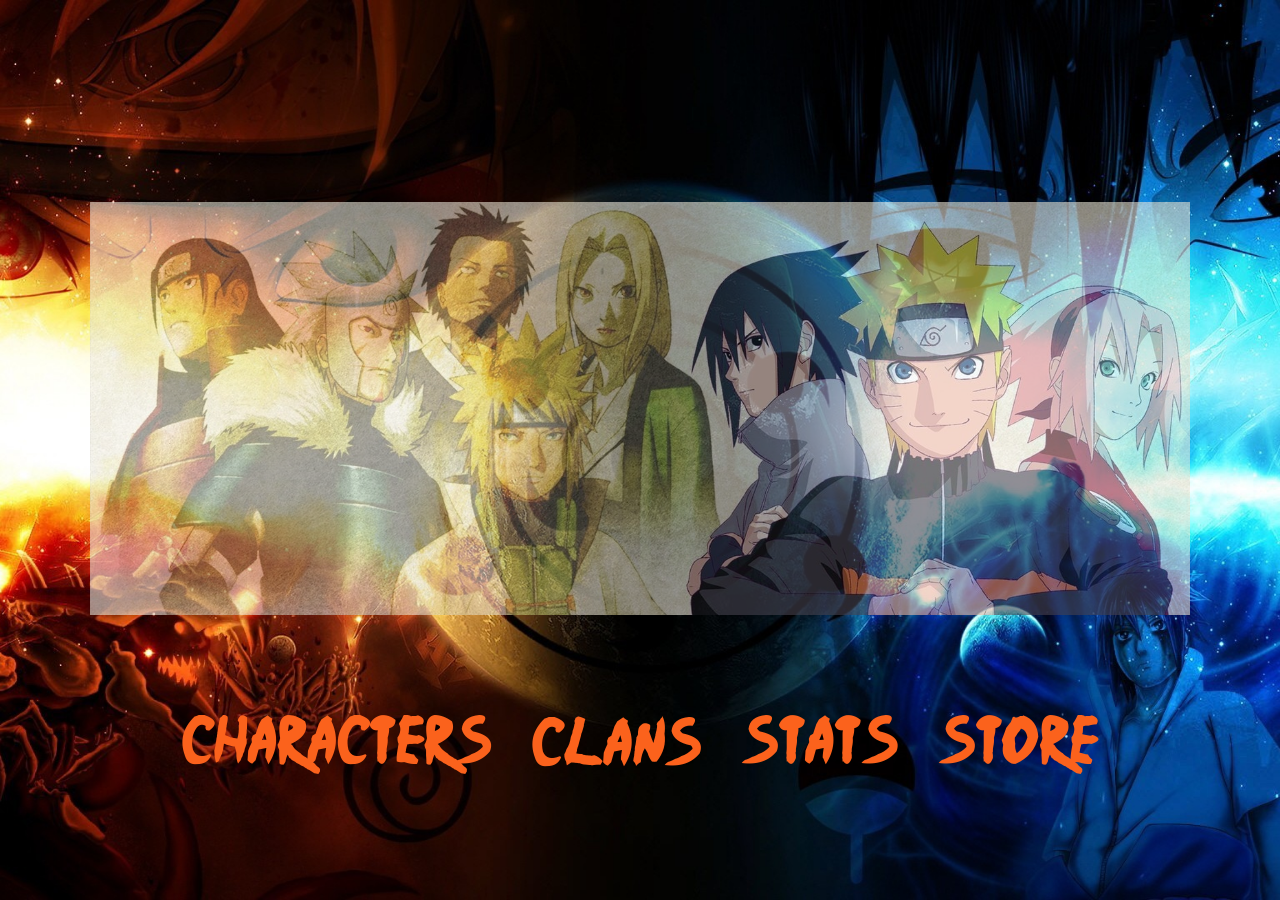
<file: naruto/pages/Home.html>
<!DOCTYPE html>
<html lang="en">
<head>
    <meta charset="UTF-8">
    <meta name="viewport" content="width=device-width, initial-scale=1.0">
    <title>Naruto Home</title>
    <link rel="shortcut icon" href="../assets/pngwing.com.png">
    <link rel="stylesheet" href="https://cdn.jsdelivr.net/npm/bootstrap@5.3.3/dist/css/bootstrap.min.css">
    <link rel="stylesheet" href="/naruto/css/style.css">
    <style>
        /* Estilos para centrar y agrandar el modal */

    </style>
</head>
<body class="body-home">

    <div id="app">

        <div class="container mt-3">
            <img src="/naruto/assets/wp11582697.jpg" alt="Naruto" class="img-fluid img-transparent d-flex jsu">
        </div>

        <!-- Enlaces de navegación debajo de la barra de búsqueda -->
        <div class="menu-links">
            <a href="#" data-bs-toggle="modal" data-bs-target="#charactersModal"><img src="../assets/characterblanco.png" alt=""></a>
            <a href="#" data-bs-toggle="modal" data-bs-target="#clansModal"><img src="../assets/clanesblanco.png" alt=""></a>
            <a href="#" data-bs-toggle="modal" data-bs-target="#villainsModal"><img src="../assets/statsblanco.png" alt=""></a>
            <a href="#" data-bs-toggle="modal" data-bs-target="#guidesModal"><img src="../assets/storeblanco.png" alt=""></a>
        </div>
    </div>

     <!-- Modal para Personajes -->
     <div class="modal fade" id="charactersModal" tabindex="-1" aria-labelledby="charactersModalLabel" aria-hidden="true">
        <div class="modal-dialog">
            <div class="modal-content">
                <div class="modal-header">
                    <h1 class="modal-title fs-5" id="charactersModalLabel"><img src="../assets/characterblanco.png" alt=""></h1>
                </div>
                <div class="modal-body">
                    Are you ready to immerse yourself in the ninja world and bring your favorite characters home? Look no further! In our Naruto store, you will find everything you need to feel part of the Hidden Leaf Village.
                </div>
                <div class="modal-footer">
                  <button type="button" class="btn btn-primary" onclick="window.location.href='/naruto/pages/index.html'"><img src="../assets/HOME.png" alt=""></button>
                </div>
            </div>
        </div>
    </div> 

  <div class="modal fade" id="clansModal" tabindex="-1" aria-labelledby="clansModalLabel" aria-hidden="true">
    <div class="modal-dialog">
      <div class="modal-content">
        <div class="modal-header">
          <h1 class="modal-title fs-5" id="clansModalLabel"><img src="../assets/clanesblanco.png" alt=""></h1>
        </div>
        <div class="modal-body">
            Do you want to know more about the most powerful and fascinating clans in the ninja world? You are in the right place! Here we present a quick and attractive guide for you to discover the secrets and unique abilities of each clan. Don't miss the opportunity to learn more about each clan and their incredible abilities! Visit our clans section and immerse yourself in the fascinating world of Naruto. 🌐

            👉 Explore the Clans
            
            Discover the secrets of the most legendary clans and become a true Naruto expert! 🥋
        </div>
        <div class="modal-footer">
          <button type="button" class="btn btn-primary" onclick="window.location.href='/naruto/pages/clans.html'"><img src="../assets/clanes.png" alt=""></button>
        </div>
      </div>
    </div>
  </div>

    <!-- Modal para Stats -->
    <div class="modal fade" id="villainsModal" tabindex="-1" aria-labelledby="villainsModalLabel" aria-hidden="true">
        <div class="modal-dialog">
          <div class="modal-content">
            <div class="modal-header">
              <h1 class="modal-title fs-5" id="villainsModalLabel"><img src="../assets/statsblanco.png" alt=""></h1>
            </div>
            <div class="modal-body">
                Do you want to know all the details about the most iconic villages, clans and characters in the ninja world? You are in the right place! Here we present a quick and attractive guide so you can discover everything you need to know about the towns, clans and their characters. Don't miss the opportunity to get to know each village, clan and their incredible characters in depth! Visit our villages and clans section and immerse yourself in the fascinating world of Naruto. 🌐
        </div>
        <div class="modal-footer">
          <button type="button" class="btn btn-primary" onclick="window.location.href='/naruto/pages/stats.html'"><img src="../assets/STATS.png" alt=""></button>
        </div>
      </div>
    </div>
  </div>

    <!-- Modal para Store -->
    <div class="modal fade" id="guidesModal" tabindex="-1" aria-labelledby="guidesModalLabel" aria-hidden="true">
        <div class="modal-dialog">
          <div class="modal-content">
            <div class="modal-header">
              <h1 class="modal-title fs-5" id="guidesModalLabel"><img src="../assets/storeblanco.png" alt=""></h1>
            </div>
            <div class="modal-body">
                Welcome to the official Naruto store! 🌟
                Are you a true Naruto fan? Then you can't miss our incredible collection of exclusive products! Here you will find everything you need to take your passion for Naruto to the next level. Don't wait any longer! Visit our store now and discover all the amazing products we have for you. Make your collection shine with the energy and spirit of the most iconic ninjas!
                👉 Visit our store
                Transform your space and show your love for Naruto today! 🌀
          </div>
          <div class="modal-footer">
            <button type="button" class="btn btn-primary" onclick="window.location.href='/naruto/pages/store.html'"><img src="../assets/STORE.png" alt=""></button>


          </div>
        </div>
      </div>
    </div>

    <!-- Incluye los scripts -->
    <script src="https://cdn.jsdelivr.net/npm/bootstrap@5.3.3/dist/js/bootstrap.bundle.min.js"></script>
    <script src="/naruto/scripts/home.js"></script>
</body>
</html>
</file>
<file: naruto/css/style.css>
video {
    position: fixed; 
    top: 0;
    left: 0;
    width: 100%;
    height: 100%;
    object-fit: cover;
    z-index: -1; 
}

.nav-container {
    position: relative;
    z-index: 1002; 
}

.menu-icon {
    position: fixed;
    left: 10px;
    top: 20px;
    z-index: 1002;
    transition: left 0.3s ease-in-out;
}

.menu-icon img {
   min-width: 100%;
    height: 80px;
    cursor: pointer;
}

h5 { 
    color: #f57f17;
}

nav {
    justify-content: center;
    align-items: center;
    display: flex;
    flex-direction: row;
    background-color: #e97406;
    position: fixed;
    width: 0;
    top: 0;
    left: 0;
    height: 10vh;
    overflow: hidden;
    transition: width 0.6s ease-in-out;
    z-index: 1001;
}

nav.open {
    width: 100%;
}

nav a  {
    margin: 0 15px;
    display: flex;
    color: #f9a825;
    text-align: center;
    padding: 14px 16px;
    text-decoration: none;
    transition: background-color 0.3s, transform 0.3s;
    align-items: center;
    justify-content: center;
}

nav a:hover {
    background-color: rgba(255, 255, 255, 0.1);
    transform: scale(1.05);
}

.nav-container:hover nav {
    width: 100%;
}

.nav-container:hover .menu-icon {
    left: calc(100% - 60px); 
    opacity: 0;
}

.container {
    padding: 60px 20px;
    z-index: 1; 
    position: relative;
}

.character-list {
    display: flex;
    flex-wrap: wrap;
    gap: 20px;
    justify-content: center; /* Centra horizontalmente */
    align-items: center; /* Centra verticalmente */
    padding: 20px; /* Añade espacio alrededor */
    min-height: 100vh; /* Asegura que ocupe toda la altura de la ventana */
}

.character-item {
    overflow: hidden;
    width: calc(33% - 20px); /* Ajusta el tamaño de las tarjetas */
    text-align: center;
    padding: 10px;
    margin: 0 auto; /* Centra las tarjetas */
    transition: transform 0.3s, box-shadow 0.3s;
}

.character-item:hover {
    transform: scale(1.05);
    box-shadow: 0 8px 16px rgba(0, 0, 0, 0.7);
}

.character-item img {
    max-width: 60%;
   
}

.character-item h2 {
    font-size: 40px;
    margin: 10px 0;
    color: #f57f17;
}

.character-item p {
    font-size: 30px;
    color: #000000;
}

h2 {
    color: #f57f17;
    font-size: 40px;
}

.section-title {
    font-size: 2em;
    margin-bottom: 20px;
    text-align: center;
    color: #f57f17;
    animation: fadeIn 2s;
}

@keyframes fadeIn {
    from { opacity: 0; }
    to { opacity: 1; }
}


.input1-group {
    width: 30%;
}

.form-check {
    margin: 0 10px;
}

.input-group {
    max-width: 600px;
}

.character-section {
    display: flex;
    flex-direction: column;
    padding: 20px;
}

/* Estilo para la cuadrícula de tarjetas */
.flip-card {
    background:rgba(0, 0, 0, 0.1);
    width: 400px;
   
    height: 650px; 
    perspective: 1000px;
}

.flip-card-inner {
    position: relative;
    width: 100%;
    height: 100%;
    transition: transform 0.6s;
    transform-style: preserve-3d;
    display: flex;
    flex-direction: column;
}

.flip-card:hover .flip-card-inner {
    transform: rotateY(180deg);
}

.flip-card-front, .flip-card-back {
    position: absolute;
    width: 100%;
    height: 100%;
    backface-visibility: hidden;
}

.flip-card-front {
    
    background-color: #bbb;
}
.flip-card-back {
  
    color: white;
    transform: rotateY(180deg);
    display: flex;
    flex-direction: column;
    padding: 20px; /* Ajusta el padding según sea necesario */
    box-sizing: border-box; /* Asegura que el padding no afecte al tamaño total */
    overflow: auto; /* Añade barras de desplazamiento si el contenido es más grande */
}


.card-body {
    justify-content: center;
    display: flex;
    flex-direction: column;
    align-items: center;
    flex: 1; /* Asegura que ocupa el espacio disponible */
}

.d-flex {
    margin-top: auto; /* Asegura que los botones se mantengan en la parte inferior */
}

.card-img-top {
    width: 100%;
    height: 100%;
    object-fit: cover;
}

.card-title {

    padding: 5px;
    font-size: 40px;
    color: #030202;
}



/* General Resets */
* {
    margin: 0;
    padding: 0;
    box-sizing: border-box;
}



img {
    max-width: 100%;
}

/* Icono del Carrito */
.icon-cart-custom {
    width: 5vw; /* Ajusta el tamaño del icono */
    height: 5vw;
    stroke: #fff; /* Cambia el color del icono a blanco para contraste */
    cursor: pointer;
}


/* Estilos del Header */
.header-custom {
    display: flex;
    justify-content: space-between;
    padding: 30px 0 40px 0;
    background-image: url();
    background-position: center;
    color: white;
    text-shadow: 2px 2px 4px #000000;
}

/* Contenedor del Icono del Carrito */
.container-icon-custom {
    position: sticky; /* Hace que el contenedor sea pegajoso */
    top: 100px; /* Ajusta la distancia desde la parte superior */
    left: 100%;
    width: 150px; /* Tamaño del contenedor */
    height: 150px; /* Tamaño del contenedor */
    background-color: #f57f17; /* Fondo negro */
    border-radius: 50%; /* Hace que el fondo sea circular */
    display: flex;
    justify-content: center;
    align-items: center;
    z-index: 1000; /* Asegura que esté por encima de otros elementos */
    box-shadow: 0 4px 8px rgba(0, 0, 0, 0.2); /* Añade sombra para mejor visibilidad */
}

.count-products-custom {
    position: absolute;
    top: 0;
    right: 0;
    background-color: #000;
    color: #fff;
    width: 50px;
    height: 50px;
    display: flex;
    justify-content: center;
    align-items: center;
    border-radius: 50%;
    font-size: 12px;
}

/* Fondo Oscuro del Modal */
.overlay-custom {
    position: fixed;
    top: 0;
    left: 0;
    width: 100%;
    height: 100%;
    background-color: rgba(0, 0, 0, 0.5); /* Fondo oscuro con opacidad */
    display: none;
    z-index: 1000; /* Asegúrate de que esté por encima de otros elementos */
}

/* Modal del Carrito */
/* Modal del Carrito */
.modal-cart-custom {
    position: fixed;
    top: 50%;
    left: 50%;
    transform: translate(-50%, -50%);
    background-color: #fff;
    border-radius: 8px;
    padding: 50px;
    box-shadow: 0 2px 10px rgba(0, 0, 0, 0.2);
    width: 40vw; /* Aumenta el ancho del modal al 70% del ancho de la pantalla */
    height: 40vw; /* Aumenta la altura del modal */
    max-width: 10000px; /* Aumenta el tamaño máximo del modal */
    max-height: 10000px; /* Aumenta la altura máxima del modal */
    transition: opacity 0.3s ease;
    z-index: 1001;
    overflow-y: auto;
}



/* Botón de Cerrar Modal */
.close-modal-custom {
    position: absolute;
    top: 20px;
    right: 20px;
    background: none;
    border: none;
    font-size: 50px;
    color: #e97406;
    cursor: pointer;
    transition: color 0.3s ease;
}

.close-modal-custom:hover {
    color: red;
}

/* Mostrar Modal y Overlay */
.overlay-custom.show,
.modal-cart-custom.show {
    display: block;
    opacity: 1;
}

.modal-cart-custom.visible {
    transform: translateX(0);
}

.overlay-custom.visible,
.modal-cart-custom.visible {
    display: block;
}

.close-modal-custom {
    cursor: pointer;
}

.card-body {
  
    display: flex;
    flex-direction: column;
    align-items: center;
    flex: 1; /* Asegura que ocupa el espacio disponible */
    overflow: hidden; /* Asegura que el contenido no se desborde */
}


/* Contenedor de Productos en el Carrito */
.cart-row-product-custom {
    max-height: 800px;
    overflow-y: auto;
    padding: 10px;
    display: flex;
    flex-direction: column;
    gap: 20px;
}

/* Tarjetas de Productos en el Carrito */
.cart-item-custom {
    display: flex;
    align-items: center;
    padding: 10px;
    border-bottom: 1px solid #ddd;
}

/* Ajustes para el contenedor de la imagen */
.cart-item-figure-custom {
    width: 190px; /* O el ancho que prefieras */
    margin: 0;
    display: flex;
    align-items: center; /* Centra verticalmente */
    justify-content: center; /* Centra horizontalmente */
}

.cart-item-figure-custom img {
    max-width: 100%; /* Asegúrate de que la imagen no exceda el contenedor */
    height: auto; /* Mantén la proporción de la imagen */
}

/* Ajustes para la información del producto en el carrito */
.cart-info-product-custom {
    flex-grow: 1;
    padding: 0 10px;
    display: flex;
    flex-direction: column;
    justify-content: space-between; /* Espacia el contenido de manera uniforme */
}

.cart-quantity-container-custom {
    display: flex;
    align-items: center;
    gap: 10px;
}
.price-custom{
    font-size: 30px;
   color: #e97406;;
}

.cart-quantity-container-custom button {
    width: 40px;
    height: 40px;
    background-color: #fff;
    border: 1px solid #ddd;
    border-radius: 5px;
    cursor: pointer;
    
    font-size: 25px; /* Aumenta el tamaño del texto de los botones */
    background-color: #fff;
    border: 2px solid #ddd; /* Aumenta el grosor del borde */
    border-radius: 8px; /* Ajusta el redondeado de los bordes */
    cursor: pointer;
}

.cart-btn-remove-custom {
    background-color: #e97406;
    border: none;
    color: #fff;
    padding: 5px 10px;
    cursor: pointer;
    border-radius: 5px;
    transition: background-color 0.3s ease;
}

.cart-btn-remove-custom:hover {
    background-color: #e97406;
}

.cart-total-price-custom {
    font-weight: bold;
    margin-left: auto;
    font-size: 30px;
    color: #000;
}

.cart-actions-custom {
    text-align: center;
    margin-top: 20px;
}

.btn-buy-custom {
    background-color:  #e97406;
    color: #fff;
    padding: 20px 30px;
    border: none;
    cursor: pointer;
    border-radius: 5px;
    text-decoration: none;
    font-size: 25px;
    margin-left: 20px;
}

/* Contenedor de Ítems de la Tienda */
.container-items-custom {
    display: grid;
    grid-template-columns: repeat(4, 1fr);
    gap: 20px; /* Espacio entre las tarjetas */
    padding: 20px; /* Añade espacio alrededor del contenedor */
    margin: 0 20px; /* Añade margen de 20px en los lados izquierdo y derecho */
    box-sizing: border-box; /* Asegura que el padding no afecte al tamaño total */
}

.item-custom {
    border-radius: 10px;
    overflow: hidden;
    box-shadow: 0 10px 20px rgba(0, 0, 0, 0.2);
    background-color: transparent; /* Fondo blanco sólido para las tarjetas */
    transition: transform 0.5s, box-shadow 0.5s;
    margin: 0; /* Elimina márgenes dentro de cada tarjeta */
}

.item-custom:hover {
    transform: scale(1.02);
}

.item-custom img {
    width: 100%;
    height: 300px;
    object-fit: contain;
    transition: transform 0.5s;
}

.item-custom:hover img {
    transform: scale(1.2);
}

.info-product-custom {
    padding: 15px 30px;
    line-height: 2;
    display: flex;
    flex-direction: column;
    gap: 10px;
    align-items: center;
}



.info-product-custom button {
    font-size: 30px;
    border: none;
    background-color: #e97406;
    color: #050404;
    padding: 15px 10px;
    cursor: pointer;
    width: 100%;
}

/* Mensajes y Elementos Ocultos */
.hidden-cart-custom {
    display: none;
}

/* Mensaje de carrito vacío */
.cart-empty-message-custom {
    position: absolute;
    top: 50%;
    left: 50%;
    transform: translate(-50%, -50%);
    font-size: 40px;
    color: #e97406;
    padding: 20px 0;
    text-align: center;
}

/* Ajustar tamaño del precio */
.cart-price-custom{
    color: #f57f17;
    font-size: 30px; /* Aumenta el tamaño de la fuente */
    font-weight: 900;
}

.form-container-custom {
    width: 100%;
    max-width: 500px;
    border-radius: 12px;
    box-shadow: 0 4px 8px rgba(0, 0, 0, 0.1);
}

.formulario-container {
    max-width: 400px;
    margin-top: 10px;
}

.form-visible-custom {
    background-color:transparent;
    padding: 30px;
    border-radius: 12px;
    box-shadow: 0 4px 8px rgba(0, 0, 0, 0.1);
    transition: opacity 0.5s ease, transform 0.5s ease;
}

.confirmation-message {
    max-width: 500px;
    margin: 0 auto; /* Asegura que esté centrado */
    padding: 20px;
    background-color: #f8f9fa;
    border: 1px solid #dee2e6;
    border-radius: 8px;
    box-shadow: 0 4px 8px rgba(0, 0, 0, 0.1);
    animation: fadeIn 0.8s ease;
}

@keyframes fadeIn {
    from {
        opacity: 0;
        transform: translateY(-20px);
    }
    to {
        opacity: 1;
        transform: translateY(0);
    }
}
.footer-content {
    display: flex;
    flex-direction: column;
    align-items: center;
    justify-content: center;
}
.footer-custom {
    background-color: #e97406;
    color: #fff;
    padding: 20px;
    text-align: center;
    position: relative;
    bottom: 0;
    width: 100%;
}

.footer-logo img {
    max-width: 150px;
    margin-bottom: 10px;
}

.footer-description {
    margin: 10px 0;
    font-size: 30px;
}

.footer-links {
    margin-bottom: 10px;
}

.footer-link:hover {
    text-decoration: underline;
}

.footer-social {
    margin-top: 25px;
}

.footer-social-link {
    margin: 0 5px;
    display: inline-block;
}

.footer-social-link img {
    width: 200px;
    height: 100px;
    vertical-align: middle;
    object-fit: contain;
}

.footer-social-link1 img {
    width: 20px;
    height: 20px;
    vertical-align: middle;
    margin-right: 6px;
}


.table-stats {
    border-collapse: separate;
    border-spacing: 0;
    width: 100%;
    margin-top: 20px;
    font-family: 'Cinzel', serif;
    border-radius: 10px;
    overflow: hidden;
}

.table-stats thead {
    background-color: black; /* Fondo blanco para los encabezados */
    color: black; /* Texto negro */
    font-size: 20px ;/* Tamaño del texto más grande */
    font-weight: bold;
    text-transform: uppercase; /* Letras en mayúsculas */
}

.table-stats td {
    padding: 15px; /* Espaciado entre celdas */
    text-align: center;
    border: 1px solid black; /* Bordes blancos entre celdas */
    color: black;
    background-color: rgba(218, 109, 6, 0.664);
    font-size: 20px;
    font-weight: 600;
    
}

  /* Hover en las filas de la tabla */
.table-stats tbody tr:hover {
    background-color: white; /* Cambia el color al pasar el ratón */
    color: white;
}

  /* Bordes redondeados de la tabla */
.table-stats {
    border-radius: 15px;
}

.table-stats tbody tr:last-child td {
    border-bottom-left-radius: 15px;
    border-bottom-right-radius: 15px;
}

  /* Estilo del texto */
.table-stats th, .table-stats td {
    font-family: 'Cinzel', serif; /* Fuente con estilo gótico */
    letter-spacing: 1px;
}

/* Estilo para el body de la página stats con fondo transparente */
.body-stats {
    background-color: transparent !important;
}

/* Estilo para que el titulo "imagen" tenga un tamaño fijo */
.img-titulo-stats {
    max-height: 800px;
    max-width: auto;
}

/* Estilo para que la imagen del titulo tenga un tamaño */
.img-stats-naruto {
    max-height: 350px;
    max-width: auto;
}


.btn:hover {
    color: black;
    background-color:  #e97406;
    border-color: black;
}
.btn{
    height: 50px;
    width: 100px;
    background-color:  #e974061e;
    border-color: black;
    font-size: 20px;
}


/* Contenedor de Tarjetas */
.tarjetas {
    display: flex;
    gap: 7%; /* Espacio entre las tarjetas */
    flex-wrap: wrap; /* Permite que las tarjetas se envuelvan en una nueva línea si es necesario */
    justify-content: center; /* Centra las tarjetas horizontalmente */
}


.card-container {
    width: 400px;
    border-radius: 15px; /* Bordes redondeados */
    overflow: hidden; /* Asegura que el contenido no se desborde fuera de los bordes redondeados */
    box-shadow: 0 4px 8px rgba(0, 0, 0, 0.2); /* Opcional: sombra para mejorar la apariencia */
    transition: transform 0.3s, box-shadow 0.3s; /* Transiciones suaves */
}


/* duplicado */
#bodyhtml {
 
    min-height: 100vh;
    position: relative;
    overflow-x: hidden;
    margin: 0; 
}

.icon-cart {
    width: 40px;
    height: 40px;
    stroke: #000;
    cursor: pointer;
}

video {
    position: fixed; 
    top: 0;
    left: 0;
    width: 100%;
    height: 100%;
    object-fit: cover;
    z-index: -1; 
}

.nav-container {
    position: relative;
    z-index: 1002; 
}

.menu-icon {
    position: fixed;
    left: 10px;
    top: 20px;
    z-index: 1002;
    transition: left 0.3s ease-in-out;
}

.menu-icon img {
   min-width: 100%;
    height: 80px;
    cursor: pointer;
}

h5 { 
    color: #f57f17;
}

nav {
    justify-content: center;
    align-items: center;
    display: flex;
    flex-direction: row;
    background-color: #e97406;
    position: fixed;
    width: 0;
    top: 0;
    left: 0;
    height: 10vh;
    overflow: hidden;
    transition: width 0.6s ease-in-out;
    z-index: 1001;
}

nav.open {
    width: 100%;
}

nav a  {
    margin: 0 15px;
    display: flex;
    color: #f9a825;
    text-align: center;
    padding: 14px 16px;
    text-decoration: none;
    transition: background-color 0.3s, transform 0.3s;
    align-items: center;
    justify-content: center;
}

nav a:hover {
    background-color: rgba(255, 255, 255, 0.1);
    transform: scale(1.05);
}

.nav-container:hover nav {
    width: 100%;
}

.nav-container:hover .menu-icon {
    left: calc(100% - 60px); 
    opacity: 0;
}

.container {
    padding: 60px 20px;
    z-index: 1; 
    position: relative;
}

.character-list {
    display: flex;
    flex-wrap: wrap;
    gap: 20px;
    justify-content: center; /* Centra horizontalmente */
    align-items: center; /* Centra verticalmente */
    padding: 20px; /* Añade espacio alrededor */
    min-height: 100vh; /* Asegura que ocupe toda la altura de la ventana */
}

.character-item {
    overflow: hidden;
    width: calc(33% - 20px); /* Ajusta el tamaño de las tarjetas */
    text-align: center;
    padding: 10px;
    margin: 0 auto; /* Centra las tarjetas */
    transition: transform 0.3s, box-shadow 0.3s;
}

.character-item:hover {
    transform: scale(1.05);
    box-shadow: 0 8px 16px rgba(0, 0, 0, 0.7);
}


.character-item h2 {
    font-size: 40px;
    margin: 10px 0;
    color: #f57f17;
}

.character-item p {
    font-size: 30px;
    color: #000000;
}

h2 {
    color: #f57f17;
    font-size: 40px;
}

.section-title {
    font-size: 2em;
    margin-bottom: 20px;
    text-align: center;
    color: #f57f17;
    animation: fadeIn 2s;
}

@keyframes fadeIn {
    from { opacity: 0; }
    to { opacity: 1; }
}

.carousel img {
    
    object-fit: contain; 
}
img {
    max-width: 100%;
}
.input1-group {
    width: 30%;
}

.form-check {
    margin: 0 10px;
}

.input-group {
    max-width: 600px;
}

.character-section {
    display: flex;
    flex-direction: column;
    padding: 20px;
}

/* Estilo para la cuadrícula de tarjetas */


.flip-card-inner {
    position: relative;
    width: 100%;
    height: 100%;
    transition: transform 0.6s;
    transform-style: preserve-3d;
    display: flex;
    flex-direction: column;
}

.flip-card:hover .flip-card-inner {
    transform: rotateY(180deg);
}

.flip-card-front, .flip-card-back {
    position: absolute;
    width: 100%;
    height: 100%;
    backface-visibility: hidden;
}

.flip-card-front {
    
    background-color: #bbb;
}
.flip-card-back {
  
    color: white;
    transform: rotateY(180deg);
    display: flex;
    flex-direction: column;
    padding: 20px; /* Ajusta el padding según sea necesario */
    box-sizing: border-box; /* Asegura que el padding no afecte al tamaño total */
    overflow: auto; /* Añade barras de desplazamiento si el contenido es más grande */
}


.card-body {
    justify-content: center;
    display: flex;
    flex-direction: column;
    align-items: center;
    flex: 1; /* Asegura que ocupa el espacio disponible */
}

.d-flex {
    margin-top: auto; /* Asegura que los botones se mantengan en la parte inferior */
}
.card-img-top {
    width: 100%;
    height: 100%;
    object-fit: cover;
}

.card-title {
    font-weight: 800;
    padding: 5px;
    font-size: 40px;
    color:  #f57f17;
}

.card-text {
    font-weight: 800;
    font-size: 22px;
    color: #030303;
}


/* General Resets */
* {
    margin: 0;
    padding: 0;
    box-sizing: border-box;
}

body {
    flex-direction: column;
    display: flex;
    margin: 100px auto;
    font-family: 'Lato', sans-serif;
    color: #333;
    background-color: #f4f4f4;
    min-height: 100vh; /* Asegura que el contenido ocupe el 100% de la altura de la pantalla */
    margin: 0;
}

img {
    max-width: 100%;
}




/* Estilos del Header */
.header-custom {
    display: flex;
    justify-content: space-between;
    padding: 30px 0 40px 0;
    background-image: url();
    background-position: center;
    color: white;
    text-shadow: 2px 2px 4px #000000;
}

/* Contenedor del Icono del Carrito */
.container-icon-custom {
    position: sticky; /* Hace que el contenedor sea pegajoso */
    top: 100px; /* Ajusta la distancia desde la parte superior */
    left: 100%;
    width: 8vw; /* Tamaño del contenedor */
    height: 8vw; /* Tamaño del contenedor */
    background-color: #f57f17; /* Fondo negro */
    border-radius: 50%; /* Hace que el fondo sea circular */
    display: flex;
    justify-content: center;
    align-items: center;
    z-index: 1000; /* Asegura que esté por encima de otros elementos */
    box-shadow: 0 4px 8px rgba(0, 0, 0, 0.2); /* Añade sombra para mejor visibilidad */
}

.count-products-custom {
    position: absolute;
    top: 0;
    right: 0;
    background-color: #000;
    color: #fff;
    width: 2vw;
    height: 2vw;
    display: flex;
    justify-content: center;
    align-items: center;
    border-radius: 50%;
    font-size: 12px;
}

/* Fondo Oscuro del Modal */
.overlay-custom {
    position: fixed;
    top: 0;
    left: 0;
    width: 100%;
    height: 100%;
    background-color: rgba(0, 0, 0, 0.5); /* Fondo oscuro con opacidad */
    display: none;
    z-index: 1000; /* Asegúrate de que esté por encima de otros elementos */
}

/* Modal del Carrito */
/* Modal del Carrito */
.modal-cart-custom {
    position: fixed;
    top: 50%;
    left: 50%;
    transform: translate(-50%, -50%);
    background-color: #fff;
    border-radius: 8px;
    padding: 30px; /* Ajusta el relleno */
    box-shadow: 0 2px 10px rgba(0, 0, 0, 0.2);
    width: 80vw; /* Ancho predeterminado para pantallas pequeñas */
    max-width: 500px; /* Ancho máximo para pantallas grandes */
    height: auto; /* Deja que la altura se ajuste al contenido */
    max-height: 90vh; /* Limita la altura máxima al 90% de la altura de la ventana */
    overflow-y: auto; /* Permite desplazamiento cuando el contenido excede la altura */
    transition: opacity 0.3s ease;
    z-index: 1001;
}

/* Media Queries para pantallas más grandes */
@media (min-width: 768px) {
    .modal-cart-custom {
        width: 50vw; /* Ajusta el ancho a la mitad de la pantalla */
        max-width: 700px; /* Ancho máximo para pantallas medianas */
    }
}

@media (min-width: 1024px) {
    .modal-cart-custom {
        width: 40vw; /* Ancho del 40% de la pantalla */
        max-width: 800px; /* Ancho máximo para pantallas grandes */
    }
}




/* Botón de Cerrar Modal */
.close-modal-custom {
    position: absolute;
    top: 20px;
    right: 20px;
    background: none;
    border: none;
    font-size: 50px;
    color: #e97406;
    cursor: pointer;
    transition: color 0.3s ease;
}

.close-modal-custom:hover {
    color: red;
}

/* Mostrar Modal y Overlay */
.overlay-custom.show,
.modal-cart-custom.show {
    display: block;
    opacity: 1;
}

.modal-cart-custom.visible {
    transform: translateX(0);
}

.overlay-custom.visible,
.modal-cart-custom.visible {
    display: block;
}

.close-modal-custom {
    cursor: pointer;
}

.card-body {
  
    display: flex;
    flex-direction: column;
    align-items: center;
    flex: 1; /* Asegura que ocupa el espacio disponible */
    overflow: hidden; /* Asegura que el contenido no se desborde */
}


/* Contenedor de Productos en el Carrito */
.cart-row-product-custom {
    max-height: 800px;
    overflow-y: auto;
    padding: 10px;
    display: flex;
    flex-direction: column;
    gap: 20px;
}

/* Tarjetas de Productos en el Carrito */
.cart-item-custom {
    display: flex;
    align-items: center;
    padding: 10px;
    border-bottom: 1px solid #ddd;
}

/* Ajustes para el contenedor de la imagen */
.cart-item-figure-custom {
    width: 190px; /* O el ancho que prefieras */
    margin: 0;
    display: flex;
    align-items: center; /* Centra verticalmente */
    justify-content: center; /* Centra horizontalmente */
}

.cart-item-figure-custom img {
    max-width: 100%; /* Asegúrate de que la imagen no exceda el contenedor */
    height: auto; /* Mantén la proporción de la imagen */
}

/* Ajustes para la información del producto en el carrito */
.cart-info-product-custom {
    flex-grow: 1;
    padding: 0 10px;
    display: flex;
    flex-direction: column;
    justify-content: space-between; /* Espacia el contenido de manera uniforme */
}

.cart-quantity-container-custom {
    display: flex;
    align-items: center;
    gap: 10px;
}
.price-custom{
    font-size: 30px;
   color: #e97406;;
}

.cart-quantity-container-custom button {
    width: 40px;
    height: 40px;
    background-color: #fff;
    border: 1px solid #ddd;
    border-radius: 5px;
    cursor: pointer;
    
    font-size: 25px; /* Aumenta el tamaño del texto de los botones */
    background-color: #fff;
    border: 2px solid #ddd; /* Aumenta el grosor del borde */
    border-radius: 8px; /* Ajusta el redondeado de los bordes */
    cursor: pointer;
}

.cart-btn-remove-custom {
    background-color: #e97406;
    border: none;
    color: #fff;
    padding: 5px 10px;
    cursor: pointer;
    border-radius: 5px;
    transition: background-color 0.3s ease;
}

.cart-btn-remove-custom:hover {
    background-color: #e97406;
}

.cart-total-price-custom {
    font-weight: bold;
    margin-left: auto;
    font-size: 30px;
    color: #000;
}

.cart-actions-custom {
    text-align: center;
    margin-top: 20px;
}

.btn-buy-custom {
    background-color:  #e97406;
    color: #fff;
    padding: 20px 30px;
    border: none;
    cursor: pointer;
    border-radius: 5px;
    text-decoration: none;
    font-size: 25px;
    margin-left: 20px;
}

/* Contenedor de Ítems de la Tienda */
.container-items-custom {
    display: grid;
    grid-template-columns: repeat(4, 1fr);
    gap: 20px; /* Espacio entre las tarjetas */
    padding: 20px; /* Añade espacio alrededor del contenedor */
    margin: 0 20px; /* Añade margen de 20px en los lados izquierdo y derecho */
    box-sizing: border-box; /* Asegura que el padding no afecte al tamaño total */
}

.item-custom {
    border-radius: 10px;
    overflow: hidden;
    box-shadow: 0 10px 20px rgba(0, 0, 0, 0.2);
    background-color: transparent; /* Fondo blanco sólido para las tarjetas */
    transition: transform 0.5s, box-shadow 0.5s;
    margin: 0; /* Elimina márgenes dentro de cada tarjeta */
}

.item-custom:hover {
    transform: scale(1.02);
}

.item-custom img {
    width: 100%;
    height: 300px;
    object-fit: contain;
    transition: transform 0.5s;
}

.item-custom:hover img {
    transform: scale(1.2);
}

.info-product-custom {
    padding: 15px 30px;
    line-height: 2;
    display: flex;
    flex-direction: column;
    gap: 10px;
    align-items: center;
}



.info-product-custom button {
    font-size: 30px;
    border: none;
    background-color: #e97406;
    color: #050404;
    padding: 15px 10px;
    cursor: pointer;
    width: 100%;
}

/* Mensajes y Elementos Ocultos */
.hidden-cart-custom {
    display: none;
}

/* Mensaje de carrito vacío */
.cart-empty-message-custom {
    position: absolute;
    top: 50%;
    left: 50%;
    transform: translate(-50%, -50%);
    font-size: 40px;
    color: #e97406;
    padding: 20px 0;
    text-align: center;
}

/* Ajustar tamaño del precio */
.cart-price-custom{
    color: #f57f17;
    font-size: 30px; /* Aumenta el tamaño de la fuente */
    font-weight: 900;
}

.form-container-custom {
    width: 100%;
    max-width: 500px;
    border-radius: 12px;
    box-shadow: 0 4px 8px rgba(0, 0, 0, 0.1);
}

.formulario-container {
    max-width: 400px;
    margin-top: 10px;
}

.form-visible-custom {
    background-color:transparent;
    padding: 30px;
    border-radius: 12px;
    box-shadow: 0 4px 8px rgba(0, 0, 0, 0.1);
    transition: opacity 0.5s ease, transform 0.5s ease;
}

.confirmation-message {
    max-width: 600px;
    margin: 0 auto; /* Asegura que esté centrado */
    padding: 20px;
    background-color: #f8f9fa;
    border: 1px solid #dee2e6;
    border-radius: 8px;
    box-shadow: 0 4px 8px rgba(0, 0, 0, 0.1);
    animation: fadeIn 0.8s ease;
}/* 4 columnas en pantallas grandes */
@media (min-width: 1200px) {
    .container-items-custom {
        grid-template-columns: repeat(4, 1fr);
    }
}

/* 3 columnas en pantallas medianas */
@media (min-width: 768px) and (max-width: 1199px) {
    .container-items-custom {
        grid-template-columns: repeat(3, 1fr);
    }
}

/* 2 columnas en pantallas pequeñas */
@media (min-width: 480px) and (max-width: 767px) {
    .container-items-custom {
        grid-template-columns: repeat(2, 1fr);
    }
}

/* 1 columna en pantallas extra pequeñas */
@media (max-width: 479px) {
    .container-items-custom {
        grid-template-columns: 1fr;
    }
}

@keyframes fadeIn {
    from {
        opacity: 0;
        transform: translateY(-20px);
    }
    to {
        opacity: 1;
        transform: translateY(0);
    }
}

.footer-custom {
    background-color: #e97406;
    color: #fff;
    padding: 20px;
    text-align: center;
}

.footer-logo img {
    max-width: 150px;
    margin-bottom: 10px;
}

.footer-description {
    margin: 10px 0;
    font-size: 30px;
}

.footer-links {
    margin-bottom: 10px;
}

.footer-link:hover {
    text-decoration: underline;
}

.footer-social {
    margin-top: 25px;
}

.footer-social-link {
    margin: 0 5px;
    display: inline-block;
}

.footer-social-link img {
    width: 200px;
    height: 100px;
    vertical-align: middle;
    object-fit: contain;
}

.footer-social-link1 img {
    width: 20px;
    height: 20px;
    vertical-align: middle;
    margin-right: 6px;
}

/* Opaca un poco la tabla de stats para darle estilo */
.table-stats {
    opacity: 0.8;
}

/* Estilo para el body de la página stats con fondo transparente */
.body-stats {
    background-color: transparent !important;
}

/* Estilo para que el titulo "imagen" tenga un tamaño fijo */
.img-titulo-stats {
    max-height: 800px;
    max-width: auto;
}

/* Estilo para que la imagen del titulo tenga un tamaño */
.img-stats-naruto {
    max-height: 350px;
    max-width: auto;
}


.btn:hover {
    color: black;
    background-color:  #e97406;
    border-color: black;
}
.btn{
    height: 50px;
    width: 100px;
    background-color:  #e97406;
    border-color: black;
    font-size: 20px;
}


/* Contenedor de Tarjetas */
.tarjetas {
    display: flex;
    gap: 7%; /* Espacio entre las tarjetas */
    flex-wrap: wrap; /* Permite que las tarjetas se envuelvan en una nueva línea si es necesario */
    justify-content: center; /* Centra las tarjetas horizontalmente */
}


.card-container {
    width: 400px;
    border-radius: 15px; /* Bordes redondeados */
    overflow: hidden; /* Asegura que el contenido no se desborde fuera de los bordes redondeados */
    box-shadow: 0 4px 8px rgba(0, 0, 0, 0.2); /* Opcional: sombra para mejorar la apariencia */
    transition: transform 0.3s, box-shadow 0.3s; /* Transiciones suaves */
}



:root {
    --primary-color: #FF4500;
    --secondary-color: #FFA500;
    --background-color: #1E1E1E;
    --text-color: #FFFFFF;
    --card-background: #2A2A2A;
}

.body-details {
    font-family: 'Nunito', sans-serif;
    background-color: var(--background-color);
    color: var(--text-color);
    display: flex;
    justify-content: center;
    align-items: center;
    min-height: 100vh;
    margin: 0;
    padding: 115px;
    box-sizing: border-box;
}

.character-card-details {
    background-color: var(--card-background);
    width: 80vw;
    max-width: 1500px;
    border-radius: 20px;
    overflow: hidden;
    box-shadow: 0 0 20px rgba(255, 69, 0, 0.5);
    transition: transform 0.3s ease;
    display: flex;
    flex-direction: row;
    flex-wrap: wrap;
}

.character-card-details:hover {
    transform: scale(1.02);
}

.card-header-details {
    background: linear-gradient(135deg, var(--primary-color), var(--secondary-color));
    padding: 20px;
    text-align: center;
    position: relative;
    overflow: hidden;
    width: 100%;
}

.card-header-details::before {
    content: '';
    position: absolute;
    top: -50%;
    left: -50%;
    width: 200%;
    height: 200%;
    background: repeating-linear-gradient(
        45deg,
        transparent,
        transparent 10px,
        rgba(255, 255, 255, 0.1) 10px,
        rgba(255, 255, 255, 0.1) 20px
    );
    animation: shine-details 20s linear infinite;
}

@keyframes shine-details {
    0% { transform: translateX(-50%) translateY(-50%) rotate(0deg); }
    100% { transform: translateX(-50%) translateY(-50%) rotate(360deg); }
}

.character-name-details {
    font-size: 36px;
    font-weight: 700;
    margin: 0;
    position: relative;
    z-index: 1;
    text-shadow: 2px 2px 4px rgba(0,0,0,0.5);
}

.card-body-details {
    display: flex;
    width: 100%;
    flex-direction: row;
    align-items: stretch;
    min-height: 500px;
}

.character-image-details {
    width: 50%;
    max-width: 400px;
    height: 100%;
    object-fit: cover;
    padding: 20px;
    border-right: 4px solid var(--primary-color);
    flex-shrink: 0;
    position: sticky;
    top: 20px;
}

.card-content-details {
    flex: 1;
    padding: 20px;
    display: flex;
    flex-direction: column;
    justify-content: center;
}

.info-section-details {
    width: 100%;
    margin-bottom: 20px;
    padding: 10px;
    background-color: rgba(255, 69, 0, 0.1);
    border-radius: 10px;
}

.info-title-details {
    font-size: 22px;
    font-weight: 700;
    color: var(--secondary-color);
    margin-bottom: 10px;
    border-bottom: 2px solid var(--secondary-color);
    padding-bottom: 5px;
}

.info-list-details {
    list-style-type: none;
    padding: 0;
    margin: 0;
}

.info-item-details {
    background-color: rgba(255, 69, 0, 0.2);
    border-radius: 15px;
    padding: 10px 14px;
    margin-bottom: 10px;
    font-size: 25px;
    display: inline-block;
    margin-right: 8px;
    transition: background-color 0.3s ease;
}

.info-item-details:hover {
    background-color: rgba(255, 69, 0, 0.4);
}

.back-button-container-details {
    display: flex;
    justify-content: center;
    padding: 20px;
    width: 100%;
}

.back-button-details {
    width: 100%;
    padding: 18px;
    background-color: var(--primary-color);
    color: var(--text-color);
    text-align: center;
    text-decoration: none;
    font-weight: 700;
    border: none;
    cursor: pointer;
    transition: background-color 0.3s ease;
    font-size: 20px;
    border-radius: 10px;
}

.back-button-details:hover {
    background-color: var(--secondary-color);
}

@media (max-width: 850px) {
    .character-card-details {
        width: 95%;
        flex-direction: column;
    }
    .character-image-details {
        width: 100%;
        height: 300px;
        border-right: none;
        border-bottom: 4px solid var(--primary-color);
        position: static;
    }
    .card-content-details {
        padding: 10px;
    }
    .info-section-details {
        width: 100%;
    }
}
/* Estilos de la tarjeta de detalles del clan */
.card-clan-details {
    background-color: var(--card-background);
    border-radius: 20px;
    box-shadow: 0 0 20px rgba(255, 69, 0, 0.5);
    margin: 20px auto;
    padding: 20px;
    width: 80%;
    max-width: 1000px;
    text-align: center;
    transition: transform 0.3s ease;
}

.card-clan-details:hover {
    transform: scale(1.02);
}

.card-clan-details .card-title {
    font-size: 28px;
    font-weight: bold;
    color: var(--secondary-color);
    margin-bottom: 15px;
    text-shadow: 2px 2px 4px rgba(0,0,0,0.5);
}

.card-clan-details .card-image {
    width: 100%;
    height: auto;
    border-radius: 15px;
    border: 3px solid var(--primary-color);
    margin-bottom: 15px;
}

.card-clan-details .card-text {
    font-size: 25px;
    background-color: rgba(255, 69, 0, 0.2);
    padding: 15px;
    border-radius: 10px;
    margin-bottom: 15px;
    color: var(--text-color);
}

.card-clan-details .card-button {
    display: inline-block;
    padding: 10px 20px;
    background-color: var(--primary-color);
    color: var(--text-color);
    text-decoration: none;
    border-radius: 10px;
    font-weight: bold;
    transition: background-color 0.3s ease;
}

.card-clan-details .card-button:hover {
    background-color: var(--secondary-color);
}
/* Estilo para el fondo */
.body-home {
    background: url('/naruto/assets/R.jpeg') no-repeat center center fixed;
    background-size: cover;
    height: 50vh;
    display: flex;
    justify-content: center;
    align-items: center;
    flex-direction: column;
}

/* Estilo del titulo*/
.title-home {
    font-size: 80px;
    font-family: 'Impact', sans-serif;
    color: white;
    text-shadow: 3px 3px 4px rgba(0, 0, 0, 0.8);
    margin-bottom: 30px;
    margin-top: 0;
}


/* Estilo para los links debajo de la barra de búsqueda */
.menu-links {
    margin-top: 40px;
    display: flex;
    justify-content: center;
}

.menu-links a {
    margin: 0 20px;
    font-size: 24px;
    color: white;
    text-decoration: none;
    transition: color 0.3s;
}

.menu-links a:hover {
    color: #ffcc00;
}
.modal-dialog {
    max-width: 70%; /* Agrandar el modal */
    margin: 100px auto;
} /* Centrar el modal verticalmente */

.img-transparent {
    opacity: 0.6;
} 
.modal-body {
    font-size: 40px;
    position: relative;
    flex: 1 1 auto;
    padding: var(--bs-modal-padding);
}
</file>
